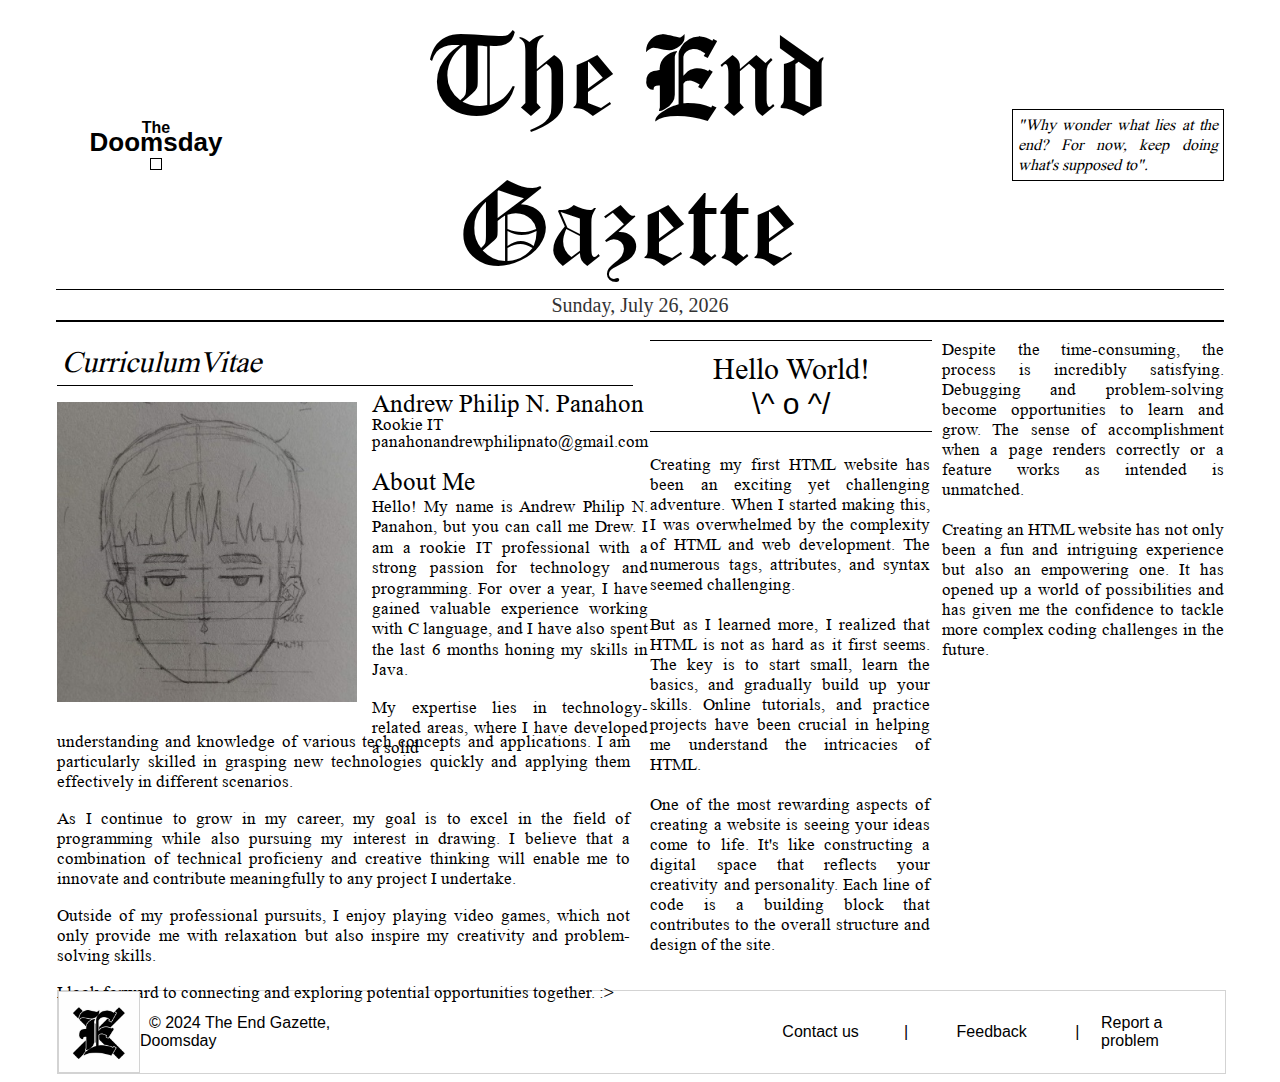
<file: index.html>
<!DOCTYPE html>
<html>
<head>
	<meta http-equiv="refresh" content="none">
    <meta charset="UTF-8">
	<meta name="viewport" content="width=device-width, initial-scale=1.0, maximum-scale=1.0, user-scalable=no">
	<link rel="stylesheet" href="home.css">
	<link rel="icon" type="image" href="icon.png">
	<title>The Doomsday</title>
</head>
<header>
	<div class="titlecontainer">
		<div class="countdowncontainer">
			<div class="smol">The</div>
			<div class="doomsday">Doomsday</div>
			<div class="countdown" id="countdown"></div>
		</div>
		<div class="title-font">The <span id="e">E</span>nd Gazette</div>
		<p class="quote">"Why wonder what lies at the end? For now, keep doing what's supposed to".</p>
	</div>
</header>
<body>
	<hr class="lineL" width="92.3%" size="1" color="black" noshade>
		<div id="dateTime"></div>
		<script src="script.js"></script>
	<hr class="lineN" width="92.3%" size="2" color="black" noshade>
	<div class="mc">
	<div class="c1">
		<div class="cv"><a href="academic.html">Curriculum</a> Vitae</div>
		<div class="c1b">
			<div class="image">
				<img src="profile.jpg">
			</div>
			<div class="info">
				<h4 style="line-height: 1;"><span id="name">Andrew Philip N. Panahon</span><br>Rookie IT<br>panahonandrewphilipnato@gmail.com</h4>
				</h2>
				<p style="line-height: 1.2;"><span id="name">About Me</span><br>Hello! My name is Andrew Philip N. Panahon, but you can call me Drew. I am a rookie IT professional with a strong passion for technology and programming. For over a year, I have gained valuable experience working with C language, and I have also spent the last 6 months honing my skills in Java.</p>
				<p>My expertise lies in technology-related areas, where I have developed a solid</p>
			</div>
		</div>
		<div class="text">
			<p>understanding and knowledge of various tech concepts and applications. I am particularly skilled in grasping new technologies quickly and applying them effectively in different scenarios.</p>
			<p>As I continue to grow in my career, my goal is to excel in the field of programming while also pursuing my interest in drawing. I believe that a combination of technical proficieny and creative thinking will enable me to innovate and contribute meaningfully to any project I undertake.</p>
			<p>Outside of my professional pursuits, I enjoy playing video <a href="game.html">games</a>, which not only provide me with relaxation but also inspire my creativity and problem-solving skills.</p>
			<p>I look forward to connecting  and exploring potential opportunities together. :></p>
		</div>
	</div>
		<div class="c2">
			<div class="c2b">
				<div class="c2t">

					Hello World!<br><span id="arial">\^ o ^/</span>

				</div>
				<div class="c2texta">
					Despite the time-consuming, the process is incredibly satisfying. Debugging and problem-solving become opportunities to learn and grow. The sense of accomplishment when a page renders correctly or a feature works as intended is unmatched.<br><br>Creating an HTML website has not only been a fun and intriguing experience but also an empowering one. It has opened up a world of possibilities and has given me the confidence to tackle more complex coding challenges in the future.
				</div>
			</div>
			<div class="c2b2">
				<div class="c2textb">
				Creating my first HTML website has been an exciting yet challenging adventure. When I started making this, I was overwhelmed by the complexity of HTML and web development. The numerous tags, attributes, and syntax seemed challenging.<br><br>But as I learned more, I realized that HTML is not as hard as it first seems. The key is to start small, learn the basics, and gradually build up your skills. Online tutorials, and practice projects have been crucial in helping me understand the intricacies of HTML.<br><br>One of the most rewarding aspects of creating a website is seeing your ideas come to life. It's like constructing a digital space that reflects your creativity and personality. Each line of code is a building block that contributes to the overall structure and design of the site.
				</div>
			</div>
		</div>
	</div>
<footer>
	<div class="fc">
		<div class="logo">
			<img src="endlogo.jpg" id="logo">
			&nbsp; © 2024 The End Gazette, Doomsday
		</div>
		<div class="fcontact">
			Contact us
		</div>
		<div class="divider">|</div>
		<div class="ffeedback">
			Feedback
		</div>
		<div class="divider">|</div>
		<div class="freport">
			Report a problem
		</div>
	</div>
</footer>
</body>
</html>
</file>
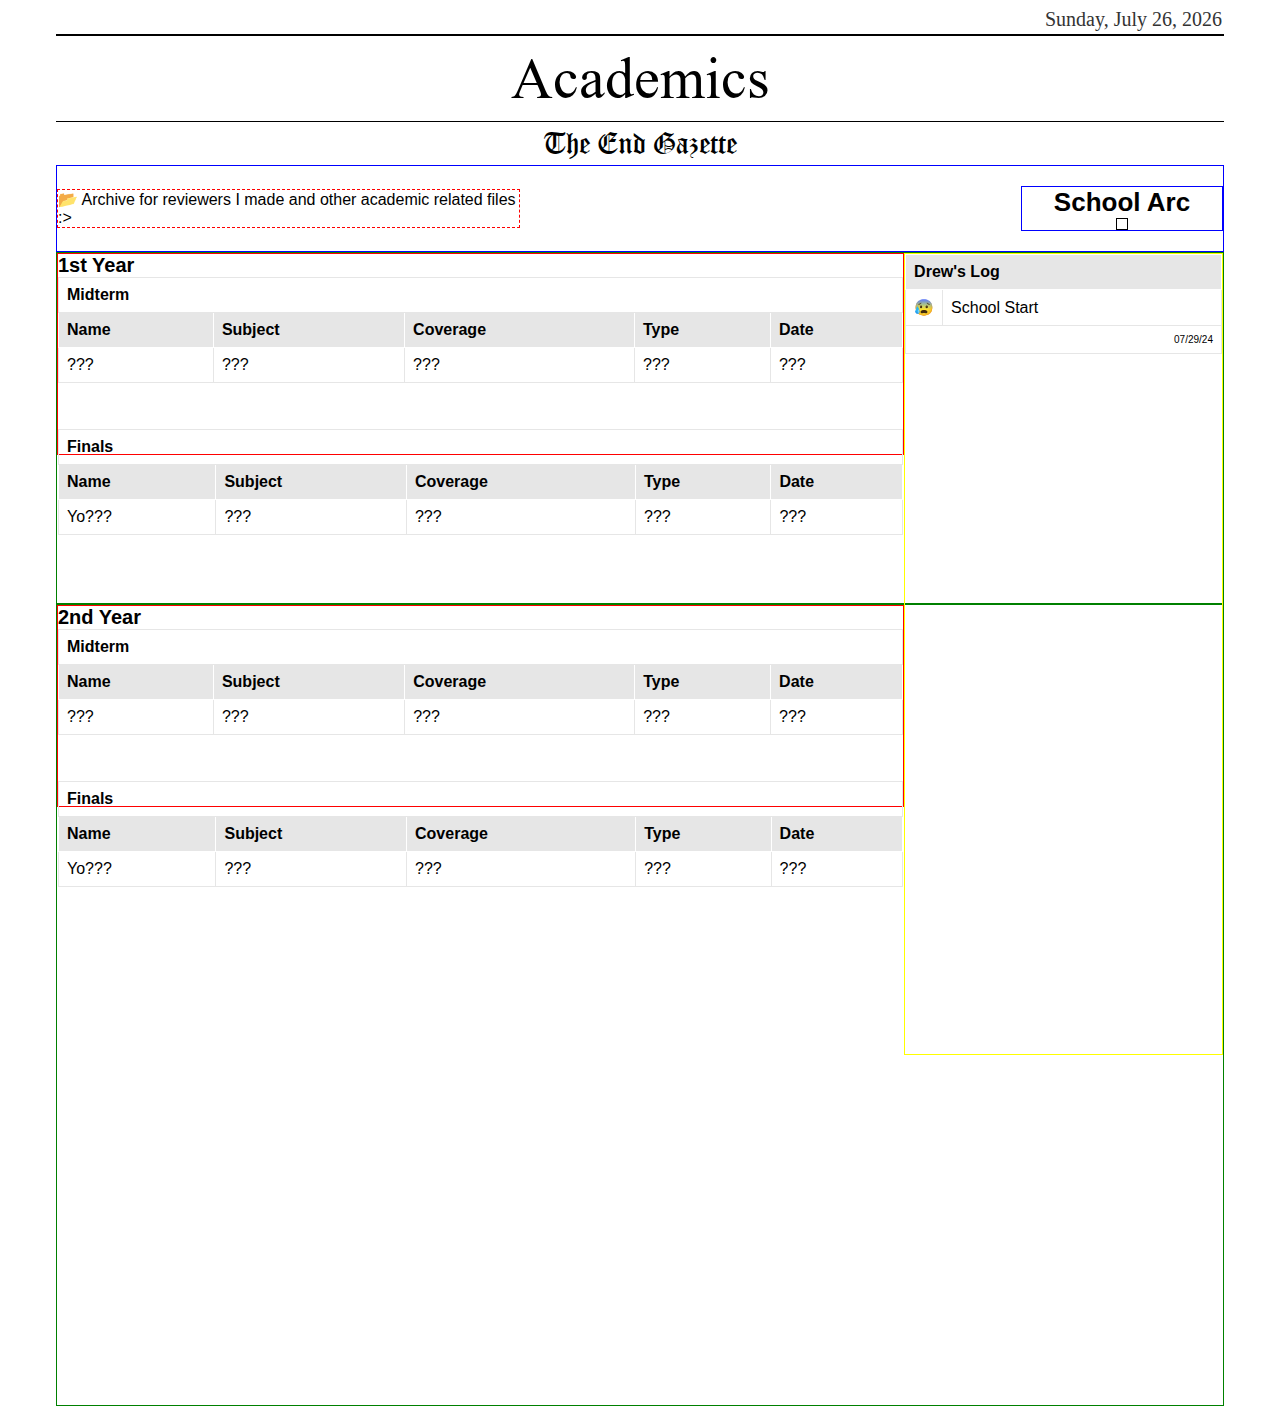
<file: academic.html>
<!DOCTYPE html>
<html>
<head>
	<meta http-equiv="refresh" content="none">
    <meta charset="UTF-8">
    <meta name="viewport" content="width=device-width, initial-scale=1.0">
	<link rel="stylesheet" href="academic.css">
	<title>The Doomsday</title>
	<link rel="icon" type="image" href="icon.png">
</head>
<header>
	<div id="dateTime"></div>
		<script src="academic.js"></script>
		<hr class="lineN" width="92.3%" size="2" color="black" noshade>
		<div class="title">Academics</div>
		<hr class="lineL" width="92.3%" size="1" color="black" noshade>		
		<div class="subtitle"><a href="index.html">The End Gazette</a></div>
</header>
<body>
	<div class="topC">
		<div class="infoC">
		📂 Archive for reviewers I made and other academic related files :>
		</div>
		<div class="countdownC">
			<div class="countdownT">School Arc</div>
			<div class="countdown" id="countdown"></div>
		</div>
	</div>
	<div class="mainC">
		<div class="archive">1st Year
			<table id="full">
					<tr><th colspan="5" id="br">Midterm</th></tr>
					<tr id="bg"><th>Name</th><th>Subject</th><th>Coverage</th><th>Type</th><th>Date</th></tr>
					<tr><td id="br">???</td><td id="br">???</td><td id="br">???</td><td id="br">???</td><td id="br">???</td></tr>
			</table><br><br>
			<table id="full">
					<tr><th colspan="5" id="br">Finals</th></tr>
					<tr id="bg"><th>Name</th><th>Subject</th><th>Coverage</th><th>Type</th><th>Date</th></tr>
					<tr><td id="br">Yo???</td><td id="br">???</td><td id="br">???</td><td id="br">???</td><td id="br">???</td></tr>
			</table>
		</div>
		<div class="log">
			<table width="100%">
					<tr><th colspan="2" id="bg">Drew's Log</th></tr>
					<tr><td id="br" width="10%">😰</td><td id="br">School Start</td>
					<tr><td colspan="2" id="logDT">07/29/24</td></tr>
			</table>
		</div>
	</div>
	<div class="C2">
		<div class="archive" id="c2re">2nd Year
			<table id="full">
					<tr><th colspan="5" id="br">Midterm</th></tr>
					<tr id="bg"><th>Name</th><th>Subject</th><th>Coverage</th><th>Type</th><th>Date</th></tr>
					<tr><td id="br">???</td><td id="br">???</td><td id="br">???</td><td id="br">???</td><td id="br">???</td></tr>
			</table><br><br>
			<table id="full">
					<tr><th colspan="5" id="br">Finals</th></tr>
					<tr id="bg"><th>Name</th><th>Subject</th><th>Coverage</th><th>Type</th><th>Date</th></tr>
					<tr><td id="br">Yo???</td><td id="br">???</td><td id="br">???</td><td id="br">???</td><td id="br">???</td></tr>
			</table>
		</div>
	</div>
</body>
</html>
</file>
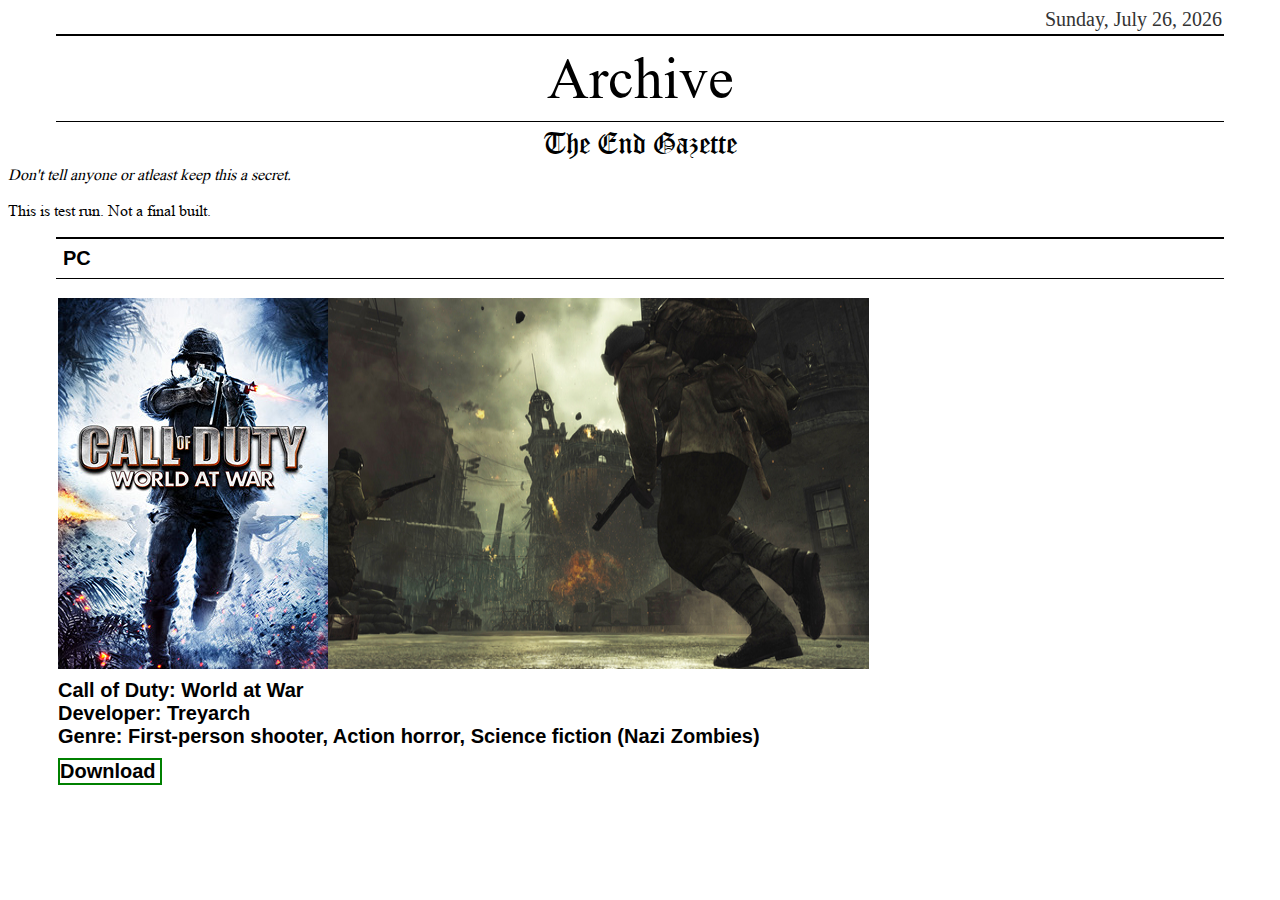
<file: archive.html>
<!DOCTYPE html>
<html>
<head>
	<meta http-equiv="refresh" content="none">
    <meta charset="UTF-8">
    <meta name="viewport" content="width=device-width, initial-scale=1.0">
	<link rel="stylesheet" href="archive.css">
	<title>The Doomsday</title>
	<link rel="icon" type="image" href="icon.png">
</head>
<header>
	<div id="dateTime"></div>
		<script src="script.js"></script>
		<hr class="lineN" width="92.3%" size="2" color="black" noshade>
		<div class="title">Archive</div>
		<hr class="lineL" width="92.3%" size="1" color="black" noshade>		
		<div class="subtitle-font"><a href="index.html">The End Gazette</a></div>
</header>
<body>
	<i>Don't tell anyone or atleast keep this a secret.</i>
	<p>This is test run. Not a final built.</p>
		<hr class="lineN" width="92.3%" size="2" color="black" noshade>
		<div class="testtitle">PC</div>
		<hr class="lineL" width="92.3%" size="1" color="black" noshade>	
	<div class="testcontainer">
		<div class="testimage">
			<img src="gamecover.jpg">
			<img src="game.jpg">
		</div>
		<div class="testinfo">
			Call of Duty: World at War<br>
			Developer: Treyarch<br>
			Genre: First-person shooter, Action horror, Science fiction (Nazi Zombies)<br>
			<div class="testbutton">
			<a href=https://drive.usercontent.google.com/download?id=1oEwYV9Akrh7-bgqi3uglyMEm7DqmBHp0&export=download&authuser=0&confirm=t&uuid=6903eeae-a700-4b13-9720-1851c846a76e&at=APZUnTXzycex3UROkaOWmpK7kgXW%3A1720262522800">Download</a>
			</div>
		</div>
	</div>
</body>
</html>
</file>
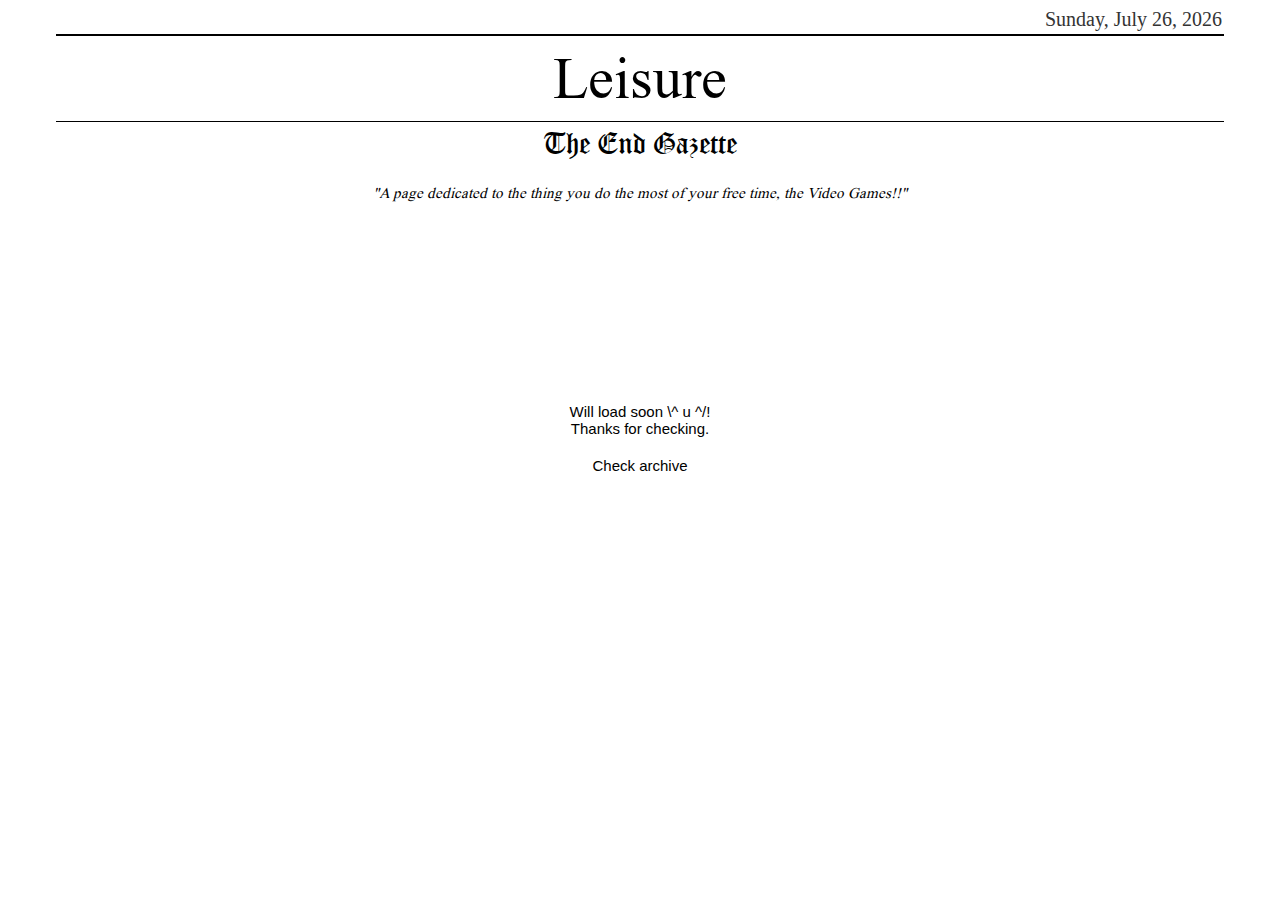
<file: game.html>
<!DOCTYPE html>
<html>
<head>
	<meta http-equiv="refresh" content="none">
    <meta charset="UTF-8">
    <meta name="viewport" content="width=device-width, initial-scale=1.0">
	<link rel="stylesheet" href="game.css">
	<title>The Doomsday</title>
	<link rel="icon" type="image" href="icon.png">
</head>
<header>
	<div id="dateTime"></div>
		<script src="script.js"></script>
		<hr class="lineN" width="92.3%" size="2" color="black" noshade>
		<div class="title">Leisure</div>
		<hr class="lineL" width="92.3%" size="1" color="black" noshade>		
		<div class="subtitle-font"><a href="index.html">The End Gazette</a></div>
</header>
<body>
	<br>
	<div class="quote">"A page dedicated to the thing you do the most of your free time, the Video Games!!"</div>
	<br><br><br><br><br><br><br><br><br><br>
	<div class="soon">Will load soon \^ u ^/!</div>
	<div class="soon">Thanks for checking.</div>
	<br>
	<div class="soon"><a href="archive.html">Check archive</a></div>
</body>
</html>
</file>
<file: home.css>
@font-face {
    font-family: 'OldEngFont';
    src: url('oldeng.ttf') format('truetype');
    font-weight: normal;
    font-style: normal;
}

@font-face {
	font-family: 'Times';
	src: url('times.ttf') format('truetype');
	font-weight: normal;
	font-style: normal;
}

@font-face {
	font-family: 'Towne';
	src: url('towne.ttf') format('truetype');
	font-weight: normal;
	font-style: normal;
}

#e{
	font-family: towne;
    font-size: 130px;
}

html {
    touch-action: manipulation; /* Prevents double-tap to zoom on mobile devices */
    zoom: 1.0; /* Sets initial zoom level to 1.0, preventing zooming */
}

a{
	color: black;
	text-decoration: none;
}

body {
	font-family: 'Times', arial;
}

h1, h2, h3, h4, h5, h6{
	margin-top: 5px;
	margin-bottom: 5px;
	font-weight: normal;
}

p{
}

b{
	text-shadow: none;
}

.titlecontainer {
    display: flex;
    flex-direction: row;
    align-items: center;
    gap: 20px;
	margin-left: 48px;
	margin-right: 48px;
	border: 1px solid none; /*For easy troubleshooting*/
}

.countdowncontainer {
	font-family: arial;
	flex: 0 0 200px;
    display: flex;
    flex-direction: column;
    align-items: center;
	margin-left: 0px;
	margin-right: 0px;
	border: 1px solid none; /*For easy troubleshooting*/
}

.doomsday {
    font-size: 26px;
    font-weight: bold;
	text-align: center;
}

.smol{
	display: flex;
	font-size: 16px;
	font-weight: bold;
	margin-bottom: -10px;
	border: 1px dashed none; /*For easy troubleshooting*/
}

.countdown {
    font-size: 24px;
    font-weight: bold;
	padding: 5px;
	border: 1px solid black;
}

.title-font{
    font-family: 'OldEngFont', sans-serif; /* Fallback to sans-serif if the custom font fails to load */
    font-size: 115px;
    color: black;
    text-align: center;
    margin-top: -10px;
	margin-bottom: -10px;
	border: 1px solid none; /*For easy troubleshooting*/
}

.quote {
	flex: 1;
	flex: 0 0 200px;
    font-style: italic;
	text-align: justify;
	text-justify: inter-word;
    margin-left: 13px;
	padding: 5px;
	border: 1px solid black;
}

.lineL{
	margin-bottom: -1px;
}

.lineN{
	margin-top: 3px;
}

.mc{
	display: flex;
	flex-direction: row;
	border: none;
	width: 92.3%;
	height: 660px;
	margin-left: 49px;
	border: 1px solid none; /*For easy troubleshooting*/
}
/*Start of C1*/
.cv{
	display: flex;
	font-style: italic;
	font-size: 30px;
	width: 97%;
	padding: 5px;
	border-bottom: 1px solid black;
}

.c1{
	display: flex;
	flex-direction: column;
	border: none;
	width: 50%;
	height: 640px;
    margin-top: 10px;
	border-bottom: 1px solid none; /*For easy troubleshooting*/
}

.c1b{
	display: flex;
	flex-direction: row;
	height: 55%;
	border: 1px solid none; /*For easy troubleshooting*/
}


.image{
	flex: 1;
	padding-right: 10px;
}

.image img{
	height: 300px;
	width: 300px;
	margin-top: 16px;
	margin-right: 5px;
}

.info{
	font-size: 17px;
	text-align: justify;
	text-justify: inter-word;
	margin-right: 10px;
	margin-bottom: -10px;
	border: 1px solid none; /*For easy troubleshooting*/
}
#name{
	font-size: 25px;
}

.text{
	font-size: 17px;
	margin-top: -23px;
	text-align: justify;
	text-justify: inter-word;
	margin-right: 10px;
	border: 1px solid none; /*For easy troubleshooting*/
}
/*End of C1*/

/*Start of C2*/
.c2{
	display: flex;
	flex-direction: column;
	font-size: 17px;
	width: 50%;
	height: 600px;
    margin-top: 10px;
	border-bottom: 1px solid none;
}

.c2b{
	display: flex;
	flex-direction: row;
	font-size: 17px;
	width: 100%;
	height: 300px;
	border: 1px solid none;
}

/*Content 2 Title Container*/
.c2t{
    display: flex;
    flex-direction: column;
    align-items: center;
    justify-content: center;
	text-align: center;
	font-size: 30px;
	height: 30%;
	width: 490px;
	margin-left: 10px;
	border-top: 1px solid black;
	border-bottom: 1px solid black;
}

#arial{
	font-family: arial;
	font-size: 30px;
}

.hrt{
    width: 50%;
    height: 1px;
    border: none;
    background-color: black;
    margin: 0px 0;
}

.hrb{
    width: 50%;
    height: 1px;
    border: none;
    background-color: black;
    margin: 0px 0;
}

.c2texta{
	display: flex;
	flex-direction: row;
	text-align: justify;
	font-size: 17px;
	height: 100%;
	width: 490px;
	margin-left: 10px;
	border: 1px dashed none;
}

.c2textb{
	display: flex;
	flex-direction: row;
	text-align: justify;
	font-size: 17px;
	height: 100%;
	width: 48%;
	margin-left: 10px;
	border: 1px dashed none;
}

.c2b2{
	display: flex;
	flex-direction: row;
	text-align: justify;
	font-size: 17px;
	height: 100%;
	width: 100%;
	margin-top: -185px;
	border: 1px dashed none;
}

/*End of C2*/

.c3{
	display: flex;
}
/*Start of Footer*/
.fc{
	display: flex;
	flex-direction: row;
	width: 92.3%;
	margin-left: 49px;
	font-family: arial;
	align-items: center;
	border: 1px solid lightgray;
}
.logo{
	display: flex;
	flex-direction: row;
	align-items: center;
}
#logo{
	width: 80px;
	height: 80px;
	border: 1px solid lightgray;
}

.divider{
	display: flex;
	justify-content: center;
	width: 50px;
	border: 1px dashed none;
}

.fcontact{
	display: flex;
	justify-content: center;
	width: 130px;
	margin-left: 365px;
	border: 1px solid none;
}

.ffeedback{
	display: flex;
	justify-content: center;
	width: 130px;
	border: 1px solid none;
}

.freport{
	display: flex;
	justify-content: center;
	width: 130px;
	border: 1px solid none;
}

/*End of Footer*/

#dateTime {
    font-size: 20px;
    font-family: Serif;
    color: #333;
    text-align: center;
    margin-top: 5px;
}
</file>
<file: academic.css>
@font-face {
    font-family: 'OldEngFont';
    src: url('oldeng.ttf') format('truetype');
    font-weight: normal;
    font-style: normal;
}

@font-face {
	font-family: 'Times';
	src: url('times.ttf') format('truetype');
	font-weight: normal;
	font-style: normal;
}

a{
	color: black;
	text-decoration: none;
}

body {
	font-family: 'Times', arial;
}

h1, h2, h3, h4, h5, h6{
	margin-top: 5px;
	margin-bottom: 5px;
	font-weight: normal;
}

p{
	
}

table{
	font-family: arial;
	font-size: 16px;
	border-collapse: collapse;
}

th{
	border: 1px solid white;
	text-align: left;
	padding: 8px;
}

td{
	border: 1px solid #e6e6e6;
	text-align: left;
	font-weight: normal;
	padding: 8px;
	background-color: white;
}

#bg{
	background-color: #e6e6e6;
}

#br{
	border: 1px solid #e6e6e6;
}

#full{
	width: 100%;
}

.title{
	font-family: 'Times', arial;
	font-size: 58px;
	color: black;
	text-align: center;
}

.subtitle{
    font-family: 'OldEngFont', sans-serif; /* Fallback to sans-serif if the custom font fails to load */
    font-size: 29px;
    color: black;
    text-align: center;
    margin-top: 5px;
	margin-bottom: 5px;
}

.lineL{
	margin-bottom: -1px;
}

.lineN{
	margin-top: 3px;
}

.topC{
	display: flex;
	flex-direction: row;
	align-items: center;
	gap: 43%;
	margin-left: 48px;
	margin-right: 48px;
	border: 1px solid blue;
}

.infoC{
	font-family: arial;
	font-size: 16px;
	width: 480px;
	text-align: left;
	border: 1px dashed red;
}

.countdownC{
	font-family: arial;
    display: flex;
	flex: 0 0 200px;
    flex-direction: column;
    align-items: center;
	margin-top: 20px;
	margin-bottom: 20px;
	border: 1px solid blue; /*For easy troubleshooting*/
}

.countdownT{
    font-size: 26px;
    font-weight: bold;
	text-align: center;
}

.countdown{
    font-size: 24px;
    font-weight: bold;
	padding: 5px;
	border: 1px solid black;
}

.mainC{
	display: flex;
	flex-direction: row;
	height: 350px;
	margin-left: 48px;
	margin-right: 48px;
	border: 1px solid green;
}

.C2{
	display: flex;
	flex-direction: row;
	height: 800px;
	margin-left: 48px;
	margin-right: 48px;
	border: 1px solid green;
}

#c2re{
	width: 72.5%;
}

.archive{
	font-family: arial;
	font-weight: bold;
	font-size: 20px;
	width: 80%;
	height: 200px;
	border: 1px solid red;
}

.log{
	width: 30%;
	height: 800px;
	border: 1px solid yellow;
}

#logDT{
	font-size: 10px;
	text-align: right;
}

#dateTime {
    font-size: 20px;
    font-family: Serif;
    color: #333;
    text-align: right;
    margin-top: 5px;
	margin-right: 50px;
}
</file>
<file: archive.css>
@font-face {
    font-family: 'OldEngFont';
    src: url('oldeng.ttf') format('truetype');
    font-weight: normal;
    font-style: normal;
}

@font-face {
	font-family: 'Times';
	src: url('times.ttf') format('truetype');
	font-weight: normal;
	font-style: normal;
}

a{
	color: black;
	text-decoration: none;
}

body {
	font-family: 'Times', arial;
}

h1, h2, h3, h4, h5, h6{
	margin-top: 5px;
	margin-bottom: 5px;
	font-weight: normal;
}

p{
}

.testtitle{
	font-family: Arial;
	font-weight: bold;
	font-size: 20px;
	margin-left: 55px;
}

.testcontainer{
	display: flex;
	margin-top: 20px;
	flex-direction: column;
}

.testimage{
	flex: 3;
	display: flex;
	margin-left: 50px;
}

.testinfo{
	font-family: Arial;
	font-size: 20px;
	font-weight: bold;
	margin-top: 10px;
	margin-left: 50px;
}

.testbutton{
	display: flex;
	width: 100px;
	font-family: Arial;
	font-size: 20px;
	font-weight: bold;
	margin-top: 10px;
	border: 2px solid green; /*For easy troubleshooting*/
}

.title{
	font-family: 'Times', arial;
	font-size: 58px;
	color: black;
	text-align: center;
}

.subtitle-font {
    font-family: 'OldEngFont', sans-serif; /* Fallback to sans-serif if the custom font fails to load */
    font-size: 29px;
    color: black;
    text-align: center;
    margin-top: 5px;
	margin-bottom: 5px;
}

.quote{
	font-family: 'Times', arial;
	font-size: 15px;
	font-style: italic;
	color: black;
	text-align: center;
}

.soon{
	font-family: arial;
	font-size: 15px;
	font-style: none;
	color: black;
	text-align: center;
}

.lineL{
	margin-bottom: -1px;
}

.lineN{
	margin-top: 3px;
}

.container{
	display: flex;
	flex-direction: column;
	border: none;
	width: 600px;
	height: 600px;
	margin-left: 50px;
    margin-top: 10px;
}

.vl {
	border-left: 1px solid black;
	height: 530px;
	margin-top: 28px;
}

.cv{
	font-style: italic;
	font-size: 30px;
	padding: 5px;
	border-bottom: 1px solid black;
}

.content{
	display: flex;
	text-align: justify;
	text-justify: inter-word;
}

.image{
	flex: 1;
	padding-right: 10px;
}

.image img{
	height: 300px;
	width: 300px;
	margin-top: 10px;
	margin-left: 10px;
}

.info{
	flex: 1;
	margin-right: 5px;
}

.text{
	margin-top: -248px;
	margin-right: 5px;
	text-align: justify;
	text-justify: inter-word;
}


#dateTime {
    font-size: 20px;
    font-family: Serif;
    color: #333;
    text-align: right;
    margin-top: 5px;
	margin-right: 50px;
}
</file>
<file: game.css>
@font-face {
    font-family: 'OldEngFont';
    src: url('oldeng.ttf') format('truetype');
    font-weight: normal;
    font-style: normal;
}

@font-face {
	font-family: 'Times';
	src: url('times.ttf') format('truetype');
	font-weight: normal;
	font-style: normal;
}

a{
	color: black;
	text-decoration: none;
}

body {
	font-family: 'Times', arial;
}

h1, h2, h3, h4, h5, h6{
	margin-top: 5px;
	margin-bottom: 5px;
	font-weight: normal;
}

p{
}

.title{
	font-family: 'Times', arial;
	font-size: 58px;
	color: black;
	text-align: center;
}

.subtitle-font {
    font-family: 'OldEngFont', sans-serif; /* Fallback to sans-serif if the custom font fails to load */
    font-size: 29px;
    color: black;
    text-align: center;
    margin-top: 5px;
	margin-bottom: 5px;
}

.quote{
	font-family: 'Times', arial;
	font-size: 15px;
	font-style: italic;
	color: black;
	text-align: center;
}

.soon{
	font-family: arial;
	font-size: 15px;
	font-style: none;
	color: black;
	text-align: center;
}

.lineL{
	margin-bottom: -1px;
}

.lineN{
	margin-top: 3px;
}

.container{
	display: flex;
	flex-direction: column;
	border: none;
	width: 600px;
	height: 600px;
	margin-left: 50px;
    margin-top: 10px;
}

.vl {
	border-left: 1px solid black;
	height: 530px;
	margin-top: 28px;
}

.cv{
	font-style: italic;
	font-size: 30px;
	padding: 5px;
	border-bottom: 1px solid black;
}

.content{
	display: flex;
	text-align: justify;
	text-justify: inter-word;
}

.image{
	flex: 1;
	padding-right: 10px;
}

.image img{
	height: 300px;
	width: 300px;
	margin-top: 10px;
	margin-left: 10px;
}

.info{
	flex: 1;
	margin-right: 5px;
}

.text{
	margin-top: -248px;
	margin-right: 5px;
	text-align: justify;
	text-justify: inter-word;
}


#dateTime {
    font-size: 20px;
    font-family: Serif;
    color: #333;
    text-align: right;
    margin-top: 5px;
	margin-right: 50px;
}
</file>
